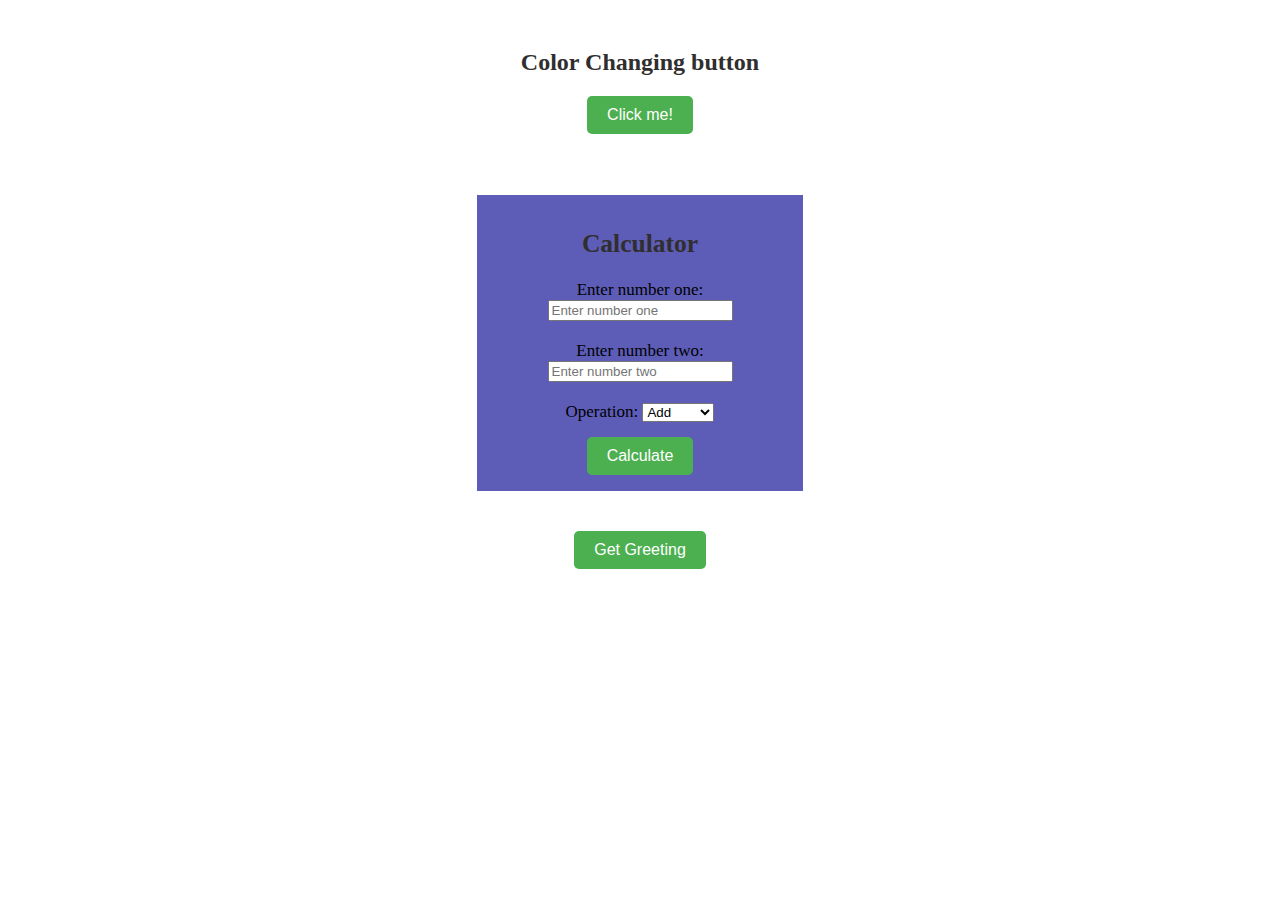
<file: Level1/Task2/index.html>
<!DOCTYPE html>
<html lang="en">
<head>
    <meta charset="UTF-8">
    <meta name="viewport" content="width=device-width, initial-scale=1.0">
    <title>Level1-task2</title>
    <link rel="stylesheet" href="style.css">
</head>
<body>
    <section class="changing_color">
        <h2>Color Changing button</h2>
        <button class="color_btn btn">
            Click me!
        </button>
    </section>

    <!-- calculator -->
    <section id="calculator" >
        <h2>Calculator</h2>
        <form action="">
            <label for="number_one">Enter number one:</label>
            <input id="number_one" placeholder="Enter number one" type="number"></input>
            <br>
            <br>
            <label for="number_two">Enter number two:</label>
            <input id="number_two" placeholder="Enter number two" type="number"></input>
            <br>
            <br>
            <label for="operation">Operation:</label> 
            <select id="operation"> 
                <option value="add">Add</option> 
                <option value="subtract">Subtract</option> 
                <option value="multiply">Multiply</option> 
                <option value="divide">Divide</option> 
            </select>
            <div class="calc_div">
                 <button class="cal_button btn" type="button" onclick="calculate()">Calculate</button>
            </div>
            
        </form>

    </section>
    <div class="yeye">
        <h3 id="result"></h3>
    </div>
    
    <!-- greeting message based on the current time -->
     <section id="greet">
    <button class="btn" id="greeting-btn">Get Greeting</button> 
    </section>

    <script src="app.js"></script>
</body>
</html>
</file>
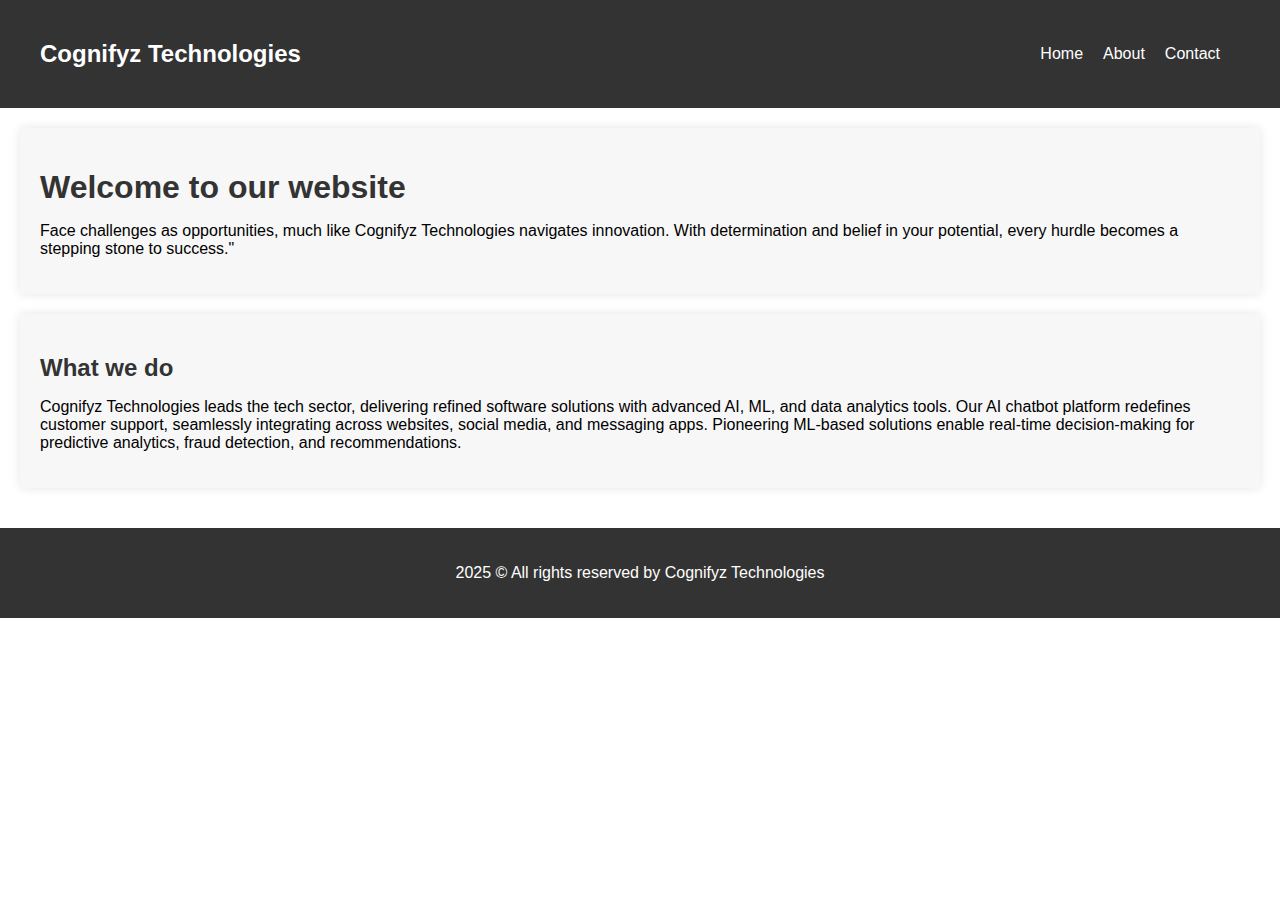
<file: Level2/Task2/index.html>
<!DOCTYPE html>
<html lang="en">
<head>
    <meta charset="UTF-8">
    <meta name="viewport" content="width=device-width, initial-scale=1.0">
    <title>Level2 - Task2</title>
    <link rel="stylesheet" href="style.css">
</head>
<body>
  <header>  
    <nav>  
        <div class="nav-brand">Cognifyz Technologies</div>  
        <div class="nav-links">  
            <input type="checkbox" id="nav-checkbox" />  
            <label for="nav-checkbox" class="hamburger-menu">  
                <span></span>  
                <span></span>  
                <span></span>  
            </label>  
            <ul>  
                <li><a href="#">Home</a></li>  
                <li><a href="#">About</a></li>  
                <li><a href="#">Contact</a></li>  
            </ul>  
        </div>  
    </nav>  
</header>  
<main>  
    <section>  
        <h1>Welcome to our website</h1>  
        <p>Face challenges as opportunities, much like Cognifyz Technologies navigates innovation. With determination and belief in your potential, every hurdle becomes a stepping stone to success."</p>  
    </section>  
    <section>  
        <h2>What we do</h2>  
        <p>Cognifyz Technologies leads the tech sector, delivering refined software solutions with advanced AI, ML, and data analytics tools. Our AI chatbot platform redefines customer support, seamlessly integrating across websites, social media, and messaging apps. Pioneering ML-based solutions enable real-time decision-making for predictive analytics, fraud detection, and recommendations.</p>  
    </section>  
</main>  
<footer>  
    <p>2025 &copy; All rights reserved by Cognifyz Technologies</p>  
</footer>  
</body>
</html>
</file>
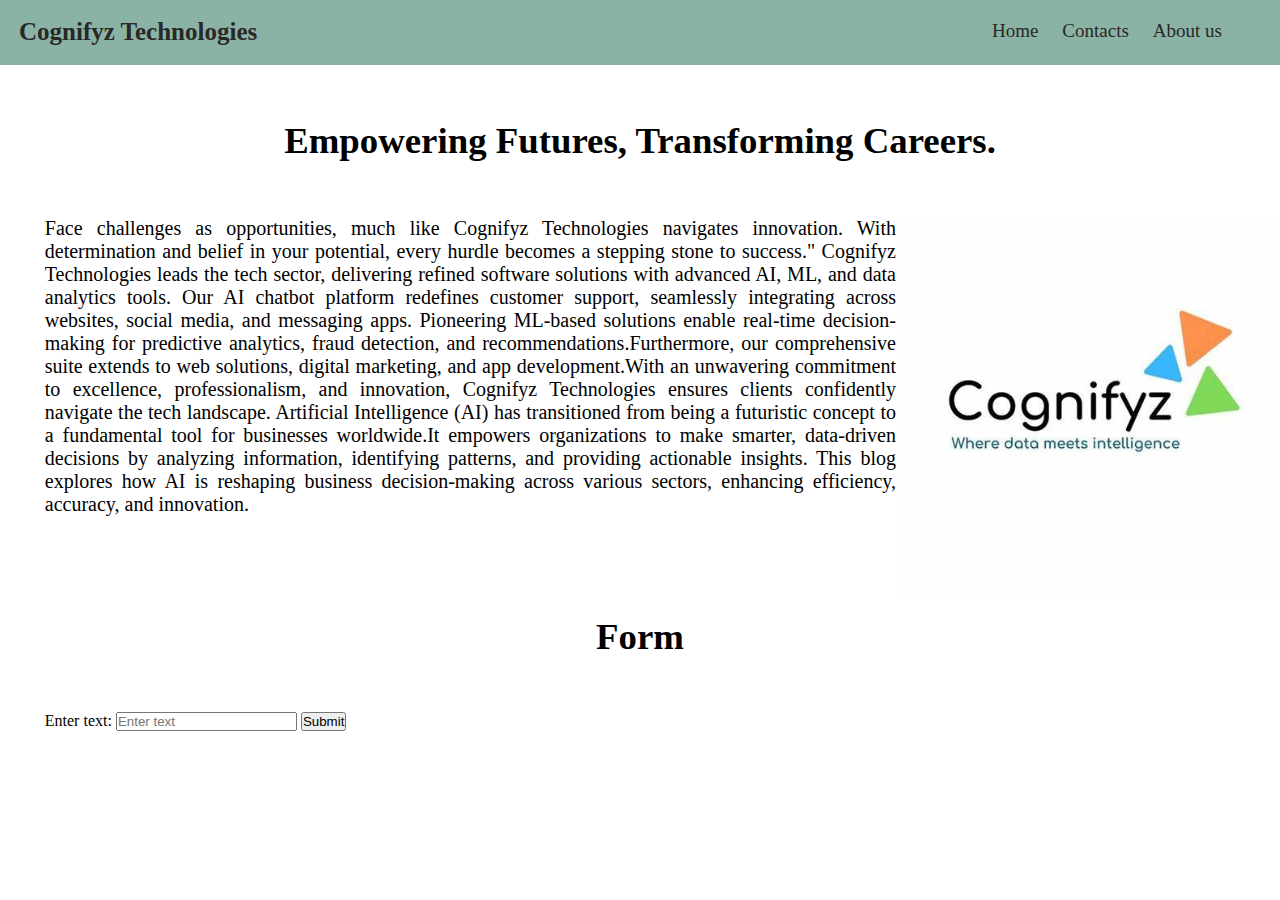
<file: Task1/Task1/index.html>
<!DOCTYPE html>
<html lang="en">
<head>
    <meta charset="UTF-8">
    <meta name="viewport" content="width=device-width, initial-scale=1.0">
    <title>Task1 - task1</title>
    <link rel="stylesheet" href="style.css">
</head>
<body>
    

      <!-- Navbar -->

    <nav class="navbar">
        <div class="logo">
            <a>Cognifyz Technologies</a>
        </div>
        <div class="nav-content">
            <ul>
                <li><a href="#">Home</a></li>
                <li><a href="#">Contacts</a></li>
                <li><a href="#">About us</a></li>
            </ul>
        </div>
    </nav>


    <!-- paragraph -->
    <section>
        <h1>Empowering Futures, Transforming Careers.</h1>
        
        <img src="image.jpeg" alt="Cognifyz_image" class="image">

        <p>Face challenges as opportunities, much like Cognifyz Technologies navigates innovation.
            With determination and belief in your potential, every hurdle becomes a stepping stone to success."
            Cognifyz Technologies leads the tech sector, delivering refined software solutions with advanced AI, ML, 
            and data analytics tools. Our AI chatbot platform redefines customer support, seamlessly integrating across
            websites, social media, and messaging apps. Pioneering ML-based solutions enable real-time decision-making
            for predictive analytics, fraud detection, and recommendations.Furthermore, our comprehensive suite extends 
            to web solutions, digital marketing, and app development.With an unwavering commitment to excellence, 
            professionalism, and innovation, Cognifyz Technologies ensures clients confidently navigate the tech landscape.
            Artificial Intelligence (AI) has transitioned from being a futuristic concept to a fundamental tool for
            businesses worldwide.It empowers organizations to make smarter, data-driven decisions by analyzing information,
            identifying patterns, and providing actionable insights. This blog explores how AI is reshaping business
            decision-making across various sectors, enhancing efficiency, accuracy, and innovation. </p>
    </section>
    

    <!-- form -->
     <section class="form">
       
        <h1>Form</h1>
        <form action="/action">
            <label for="text">Enter text:</label>
            <input type="text" id="text" placeholder="Enter text">

            <button type="submit">Submit</button>
        </form>
     </section>
    
</body>
</html>
</file>
<file: Level1/Task2/style.css>
.changing_color{
    text-align: center;
    padding: 21px;
}
h2{
    color:rgb(48, 46, 46);
}
#calculator{
    margin:40px auto 10px;
    padding:13px;
    text-align: center;
    width:300px;
    height:270px;
    background-color: rgb(93, 93, 183);
    font-size: 17px;
}
.calc_div{
    margin-top:15px;
}
#result{
    text-align: center;
    margin: 0 auto;
}

/* greeting alert */
#greet{
    text-align: center;
    margin-bottom: 30px;
    margin-top: 40px;
}
.btn {  
    padding: 10px 20px;  
    border: none;  
    border-radius: 5px;  
    background-color: #4CAF50;  
    color: #fff;  
    cursor: pointer;  
    font-size: 16px;  
    transition: background-color 0.3s ease-in-out;  
}  

.btn:hover {  
    background-color: #3e8e41;  
}  

.btn:active {  
    transform: scale(0.95);  
}
</file>
<file: Level2/Task2/style.css>
/* styles.css */  
body {  
    font-family: Arial, sans-serif;  
    margin: 0;  
    padding: 0;  
}  

header {  
    background-color: #333;  
    color: #fff;  
    padding: 20px;  
    text-align: center;  
}  

nav {  
    display: flex;  
    justify-content: space-between;  
    align-items: center;  
    padding: 20px;  
}  

.nav-brand {  
    font-size: 24px;  
    font-weight: bold;  
}  

nav ul {  
    list-style: none;  
    margin: 0;  
    padding: 0;  
    display: flex;  
    flex-direction: row;  
    align-items: center;  
}  

nav li {  
    margin-right: 20px;  
}  

nav a {  
    color: #fff;  
    text-decoration: none;  
}  

.hamburger-menu {  
    display: none;  
    cursor: pointer;  
}  

.hamburger-menu span {  
    display: block;  
    width: 20px;  
    height: 2px;  
    background-color: #fff;  
    margin-bottom: 5px;  
}  

#nav-checkbox {  
    display: none;  
}  

#nav-checkbox:checked ~ ul {  
    flex-direction: column;  
    position: absolute;  
    top: 70px;  
    left: 0;  
    width: 100%; 
    line-height: 1.5; 
    background-color: #333;  
    padding: 20px;  
    display: block;
}  

main {  
    display: flex;  
    flex-direction: column;  
    align-items: center;  
    padding: 20px;  
}  

section {  
    background-color: #f7f7f7;  
    padding: 20px;  
    margin-bottom: 20px;  
    box-shadow: 0 0 10px rgba(0, 0, 0, 0.1);  
}  

h1, h2 {  
    color: #333;  
    margin-bottom: 10px;  
}  

footer {  
    background-color: #333;  
    color: #fff;  
    padding: 20px;  
    text-align: center;  
    clear: both;  
}  
a:hover{
    color:#d0c6c6
}
/* Media Queries */  

@media (max-width: 768px) {  
    nav ul {  
        display: none;  
    }  
    .hamburger-menu {  
        display: block;  
    }  
}
</file>
<file: Task1/Task1/style.css>
*{
    margin:0;
    padding:0;
    text-decoration: none;
}
.navbar{
    width:100%;
    height:3.5rem;
    background-color: rgb(138, 179, 165);
    display: flex;
    justify-content: space-between;
    align-content: center;
    padding-top:9px; 
}
.logo{
    font-size: 25px;
    padding:9px 0px 0px 19px;
    font-weight:700;
}
ul{
    margin-right:3rem;
}
ul li{
     display: inline-block;
     padding:11px 10px;
     font-size: 19px;
}
a{
    color:#2a2727;
}
li a:hover{
    color:brown;
}
h1{
    text-align: center;
    margin:3.4rem;
    font-size: 2.3rem;
}
p{
    /* text-orientatio */
    font-size: 1.25rem;
    padding:0 2.8rem 0 2.8rem;
    text-align: justify;
}

.image{
    float:right;
    width:30%;
    
}
/* form */
.form{
    padding:2.8rem;
}
</file>
